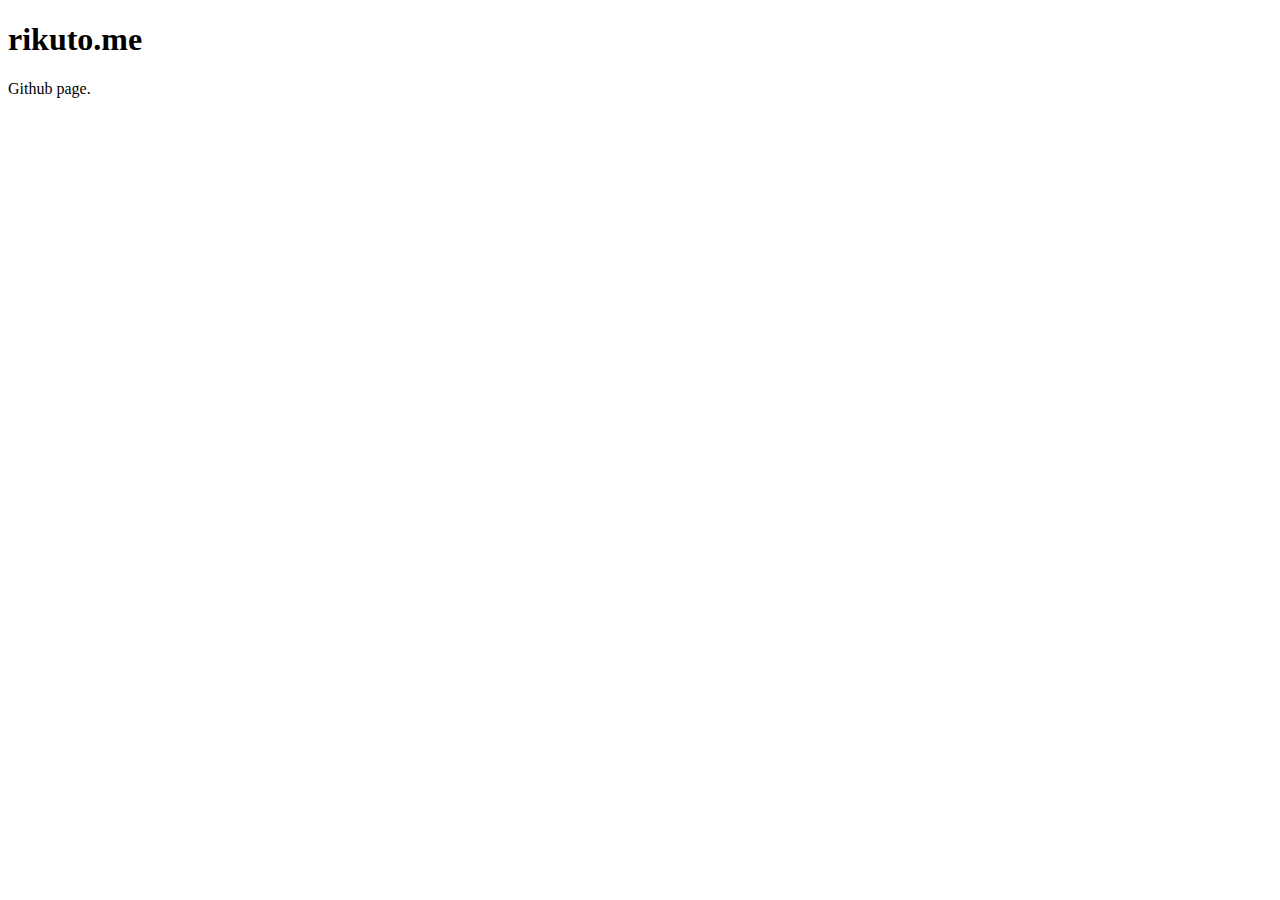
<file: docs/index.html>
<!doctype html>
<html lang="ja">
<head>
  <meta charset="UTF-8">
  <meta name="viewport" content="width=device-width">
  <meta http-equiv="X-UA-Compatible" content="ie=edge">
  <title>rikuto.me</title>
</head>
<body>
<h1>rikuto.me</h1>
<p>Github page.</p>
</body>
</html>
</file>
